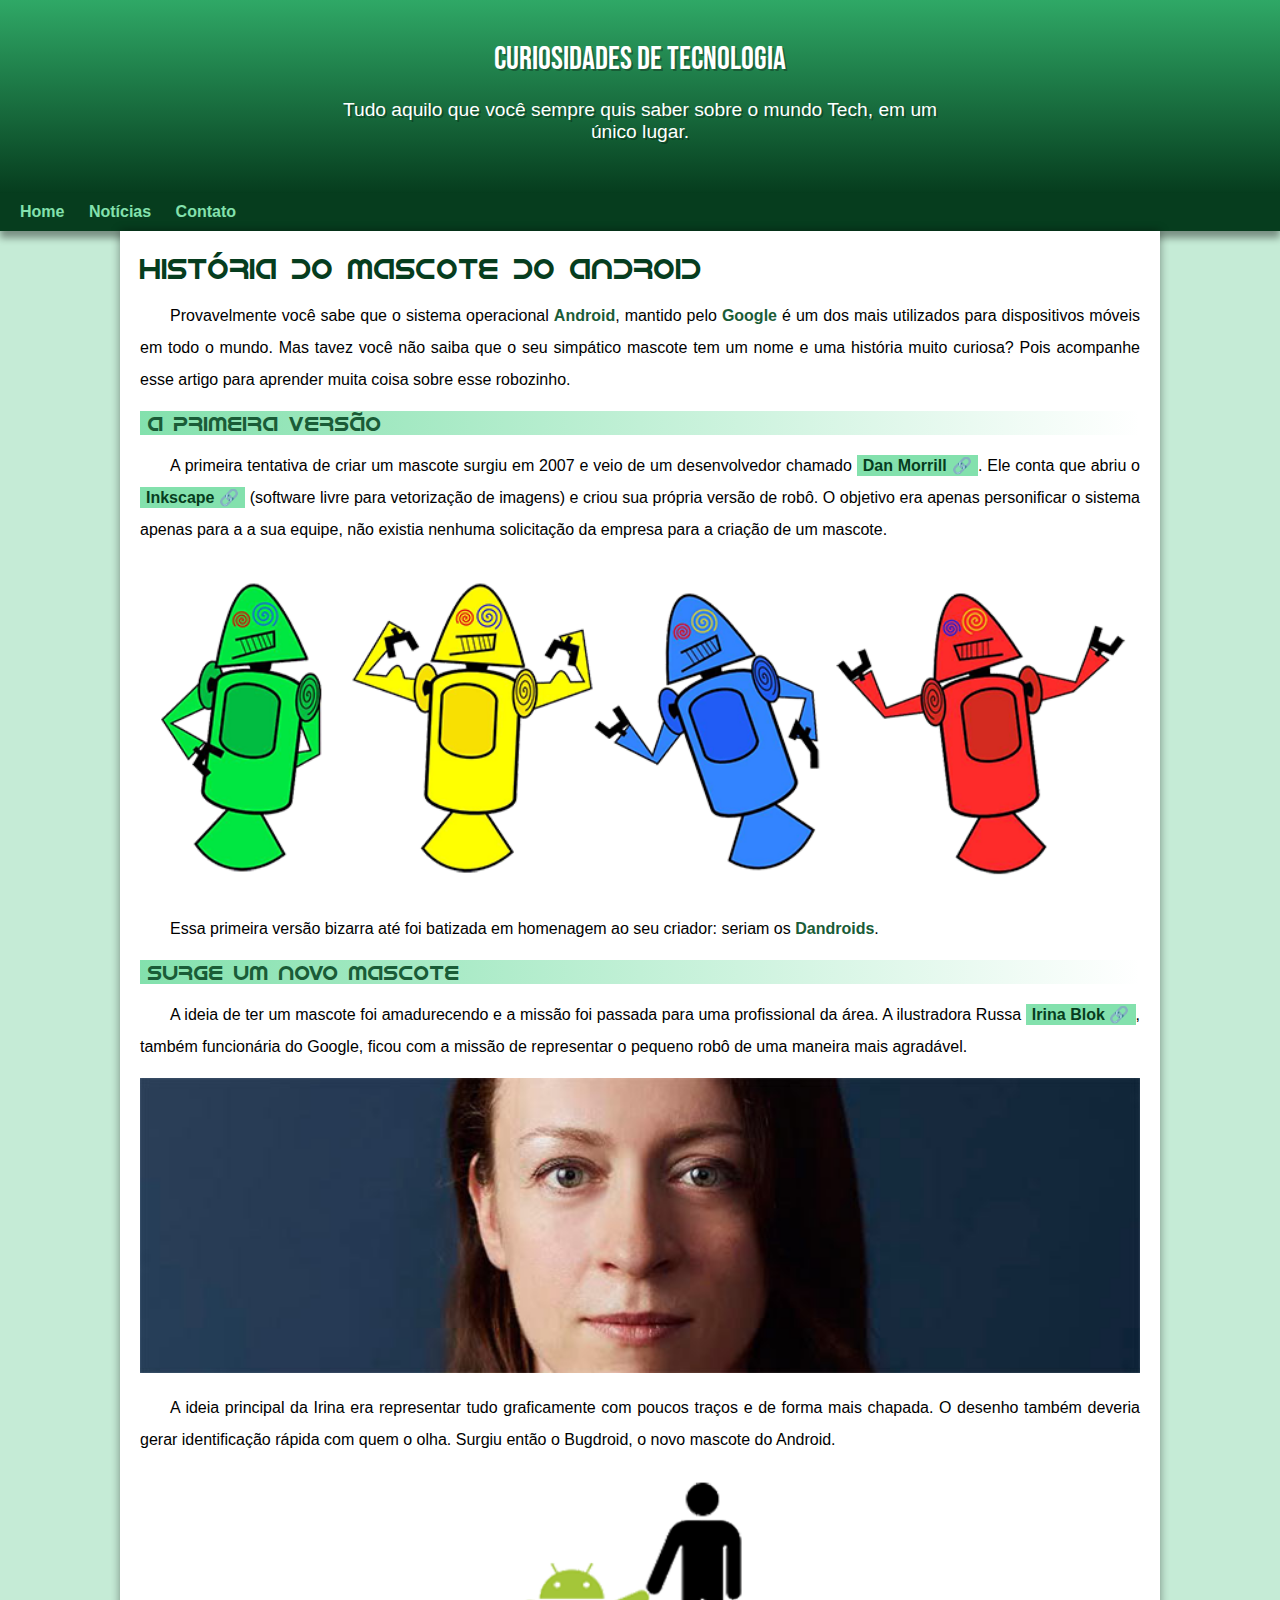
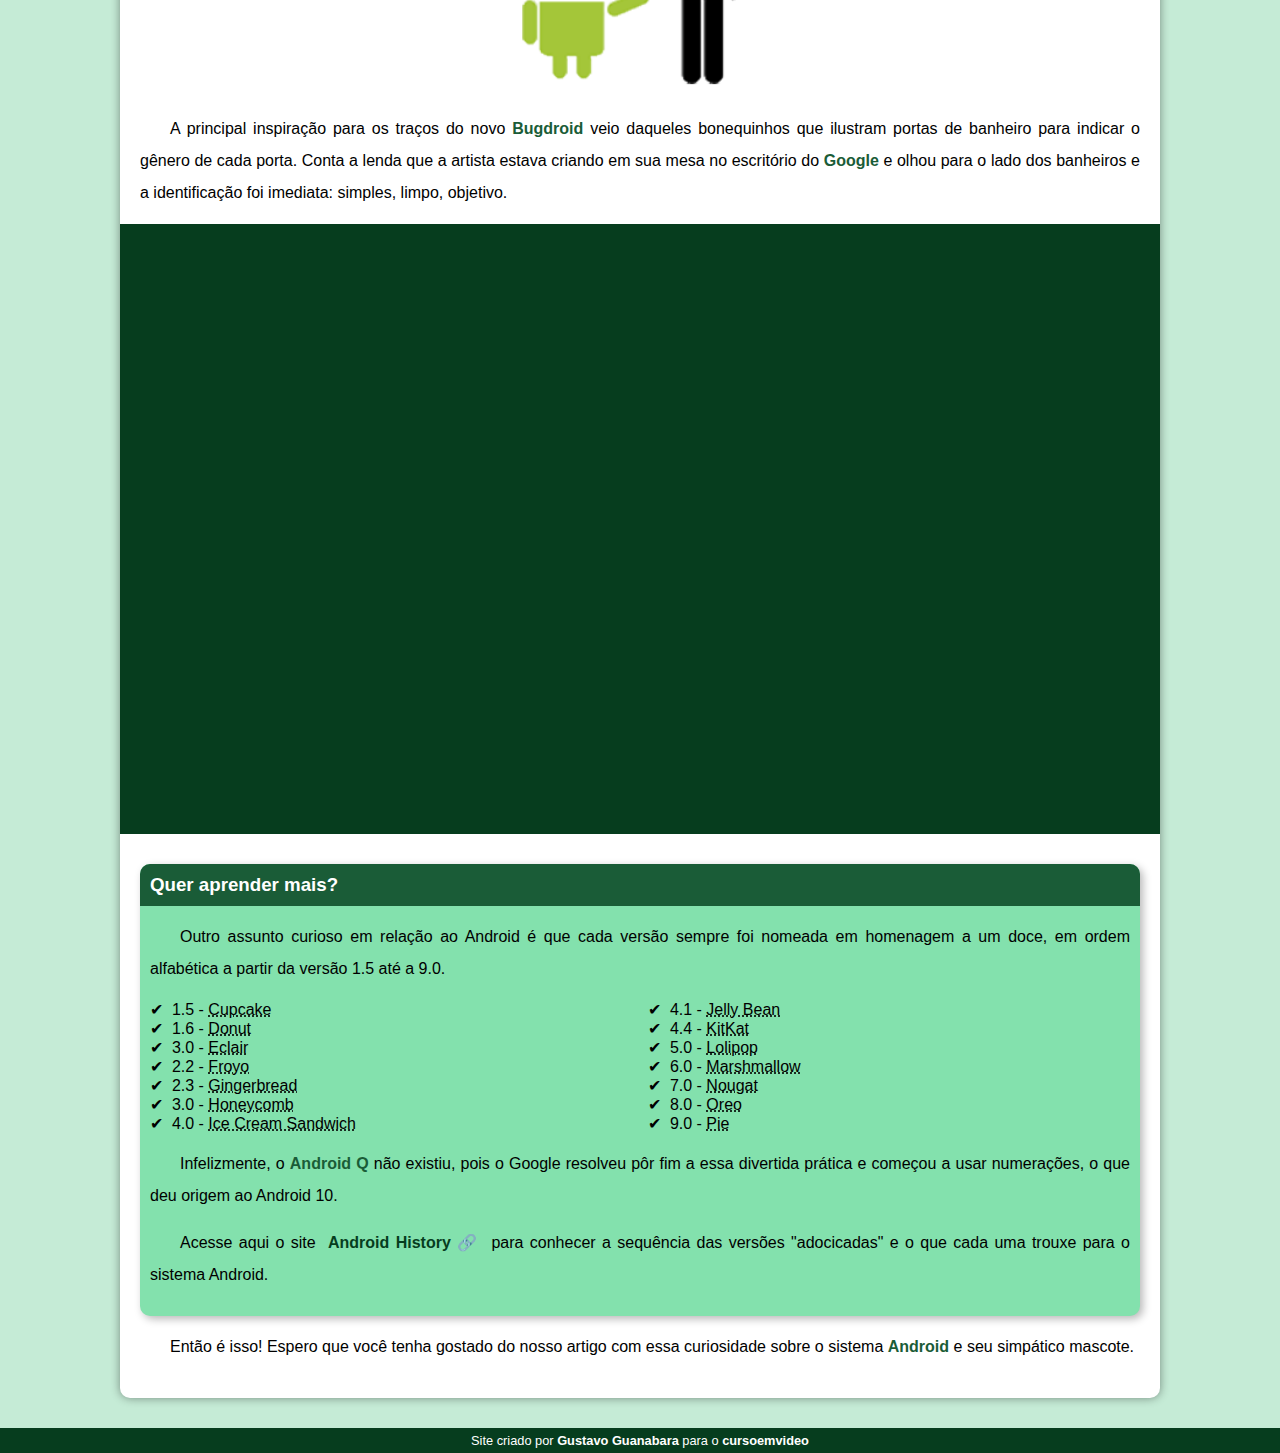
<file: index.html>
<!DOCTYPE html>
<html lang="pt-br">
<head>
    <meta charset="UTF-8">
    <meta name="viewport" content="width=device-width, initial-scale=1.0">
    <title>Como surgiu o mascote do Android?</title>
    <link rel="shortcut icon" href="imagens/favicon.ico" type="image/x-icon">
    <link rel="stylesheet" href="estilo/style.css">
</head>
<body>
    <header>
        <h1>Curiosidades de Tecnologia</h1>
        <p>Tudo aquilo que você sempre quis saber sobre o mundo Tech, em um único lugar. </p>
    </header>
    <nav>
        <a href="#">Home</a>
        <a href="#">Notícias</a>
        <a href="#">Contato</a>
    </nav>
    <main>
        <article>
            <h1>História do Mascote do Android</h1>

            <p>Provavelmente você sabe que o sistema operacional <strong>Android</strong>, mantido pelo <strong>Google</strong> é um dos mais utilizados para dispositivos móveis em todo o mundo. Mas tavez você não saiba que o seu simpático mascote tem um nome e uma história muito curiosa? Pois acompanhe esse artigo para aprender muita coisa sobre esse robozinho.</p>

            <h2>A primeira versão</h2>

            <p>A primeira tentativa de criar um mascote surgiu em 2007 e veio de um desenvolvedor chamado <a href="https://www.thedrum.com/news/2013/01/06/googles-dan-morrill-reveals-rejected-android-mascot-designs" target="_blank" class="externo">Dan Morrill</a>. Ele conta que abriu o <a href="https://inkscape.org/" target="_blank" class="externo">Inkscape</a> (software livre para vetorização de imagens) e criou sua própria versão de robô. O objetivo era apenas personificar o sistema apenas para a a sua equipe, não existia nenhuma solicitação da empresa para a criação de um mascote.</p>

            <picture>
                <source media="(max-width: 670px)" srcset="imagens/dan-droids-pq.png">
                <img src="imagens/dan-droids.png" alt="Primeiro mascote do Android">
            </picture>

            <p>Essa primeira versão bizarra até foi batizada em homenagem ao seu criador: seriam os <strong>Dandroids</strong>.</p>

            <h2>Surge um novo mascote</h2>

            <p>A ideia de ter um mascote foi amadurecendo e a missão foi passada para uma profissional da área. A ilustradora Russa <a href="https://www.irinablok.com/android" target="_blank" class="externo">Irina Blok</a>, também funcionária do Google, ficou com a missão de representar o pequeno robô de uma maneira mais agradável.</p>

            <picture>
                <source media="(max-width: 670px)" srcset="imagens/irina-blok-pq.jpg">
                <img src="imagens/irina-blok.jpg" alt="Irina Blok, criadora do Bugdroid">
            </picture>

            <p>A ideia principal da Irina era representar tudo graficamente com poucos traços e de forma mais chapada. O desenho também deveria gerar identificação rápida com quem o olha. Surgiu então o Bugdroid, o novo mascote do Android.</p>

            <img src="imagens/bugdroid.png" class="pequena" alt="Bugdroid">

            <p>A principal inspiração para os traços do novo <strong>Bugdroid</strong> veio daqueles bonequinhos que ilustram portas de banheiro para indicar o gênero de cada porta. Conta a lenda que a artista estava criando em sua mesa no escritório do <strong>Google</strong> e olhou para o lado dos banheiros e a identificação foi imediata: simples, limpo, objetivo.</p>

            <div class="video">
                <iframe width="560" height="315" src="https://www.youtube.com/embed/l2UDgpLz20M?si=cOjbV6g3s-AnaOYz" title="YouTube video player" frameborder="0" allow="accelerometer; autoplay; clipboard-write; encrypted-media; gyroscope; picture-in-picture; web-share" referrerpolicy="strict-origin-when-cross-origin" allowfullscreen></iframe>
            </div>
            
            <aside>
                <h3>Quer aprender mais?</h3>

                <p>Outro assunto curioso em relação ao Android é que cada versão sempre foi nomeada em homenagem a um doce, em ordem alfabética a partir da versão 1.5 até a 9.0.</p>

                <ul>
                    <li>1.5 - <abbr title="Bolo de Copo">Cupcake</abbr></li>
                    <li>1.6 - <abbr title="Rosquinha">Donut</abbr></li>
                    <li>3.0 - <abbr title="Bomba">Eclair</abbr></li>
                    <li>2.2 - <abbr title="Iorgute Congelado">Froyo</abbr></li>
                    <li>2.3 - <abbr title="Biscoito de Gengibre">Gingerbread</abbr></li>
                    <li>3.0 - <abbr title="Favo de Mel">Honeycomb</abbr></li>
                    <li>4.0 - <abbr title="Saunduíche de Sorvete">Ice Cream Sandwich</abbr></li>
                    <li>4.1 - <abbr title="Jujuba">Jelly Bean</abbr></li>
                    <li>4.4 - <abbr title="KitKat">KitKat</abbr></li>
                    <li>5.0 - <abbr title="Pirulito">Lolipop</abbr></li>
                    <li>6.0 - <abbr title="Marshmallow">Marshmallow</abbr></li>
                    <li>7.0 - <abbr title="Torrnr">Nougat</abbr></li>
                    <li>8.0 - <abbr title="Oreo">Oreo</abbr></li>
                    <li>9.0 - <abbr title="Torta">Pie</abbr></li>
                </ul>
                <p>Infelizmente, o <strong>Android Q</strong> não existiu, pois o Google resolveu pôr fim a essa divertida prática e começou a usar numerações, o que deu origem ao Android 10.</p>

                <p>Acesse aqui o site <a href="https://www.android.com/intl/en_uk/history/#/donut" target="_blank" class="externo">Android History</a> para conhecer a sequência das versões "adocicadas" e o que cada uma trouxe para o sistema Android.</p>
            </aside>
           

            <p>Então é isso! Espero que você tenha gostado do nosso artigo com essa curiosidade sobre o sistema <strong>Android</strong> e seu simpático mascote.</p>
        </article>
    </main>
    <footer>
        <p>Site criado por <a href="https://gustavoguanabara.github.io/" target="_blank">Gustavo Guanabara</a> para o <a href="https://www.youtube.com/cursoemvideo" target="_blank">cursoemvideo</a></p>
    </footer>
</body>
</html>
</file>
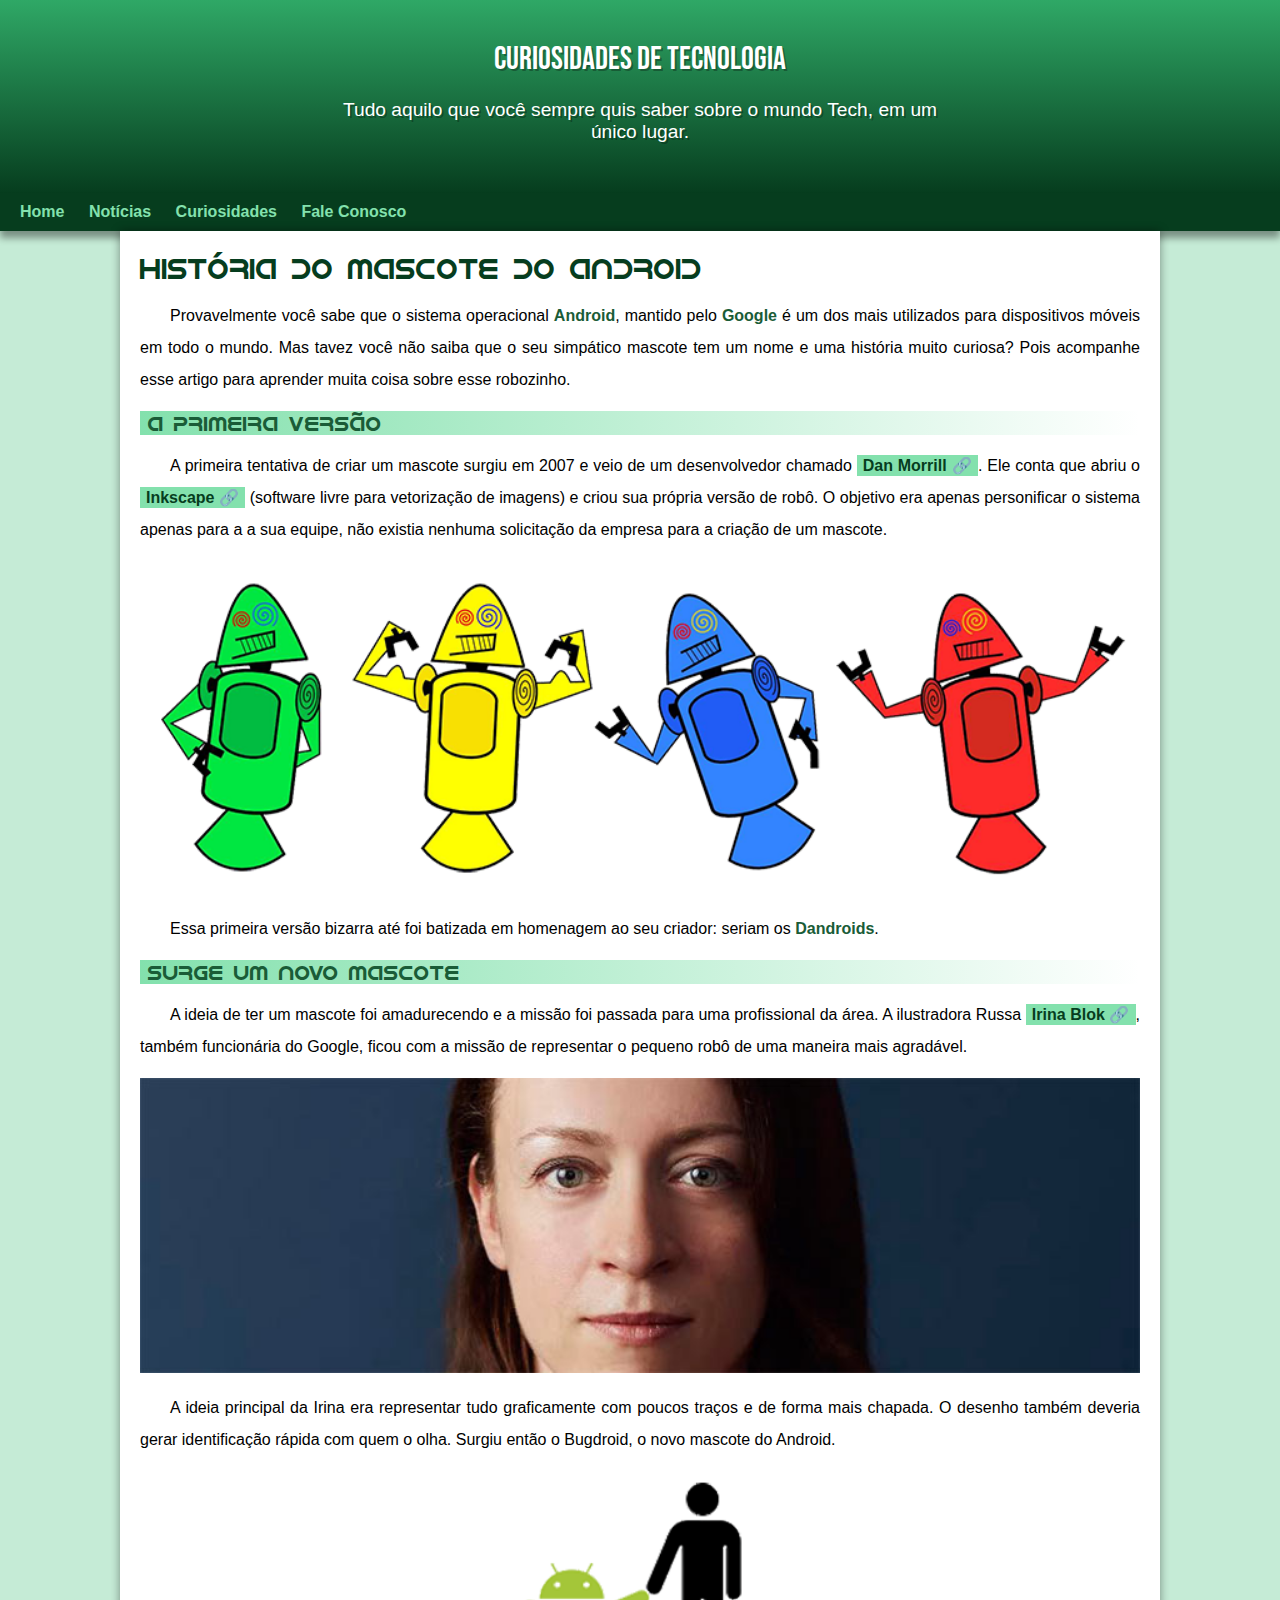
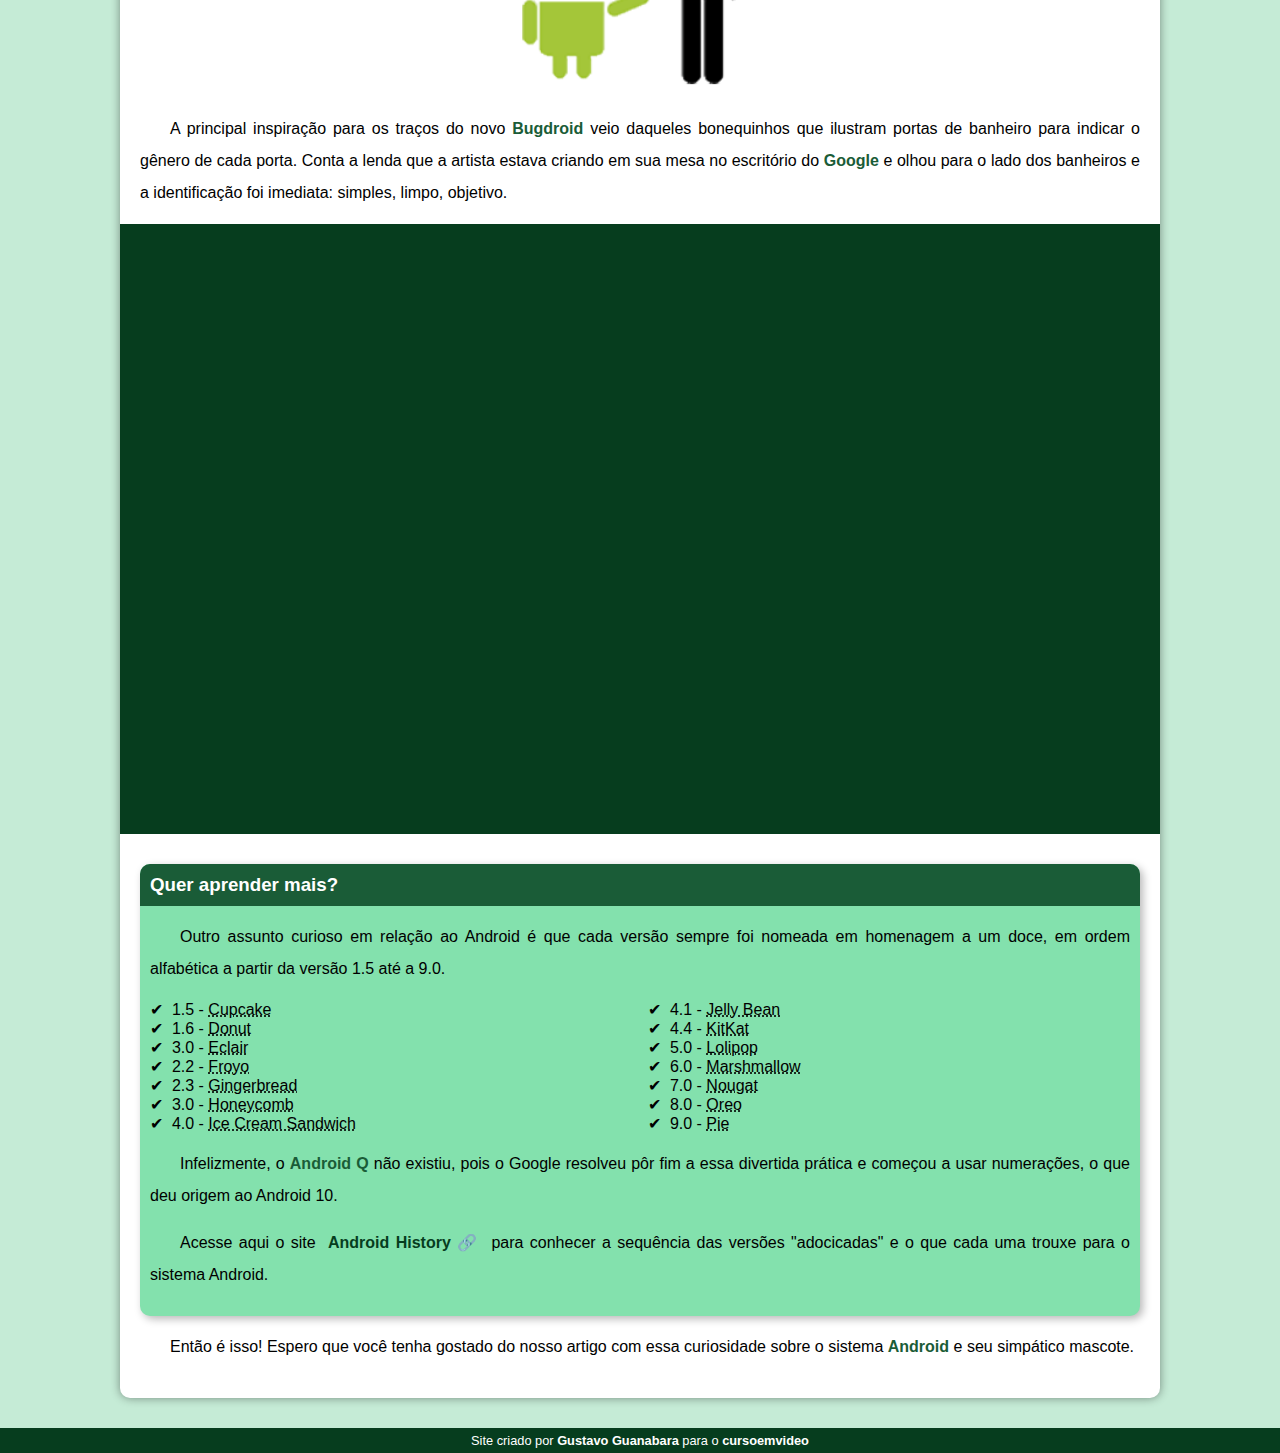
<file: index.html.html>
<!DOCTYPE html>
<html lang="pt-br">
<head>
    <meta charset="UTF-8">
    <meta name="viewport" content="width=device-width, initial-scale=1.0">
    <title>Como surgiu o mascote do Android?</title>
    <link rel="shortcut icon" href="imagens/favicon.ico" type="image/x-icon">
    <link rel="stylesheet" href="estilo/style.css">
</head>
<body>
    <header>
        <h1>Curiosidades de Tecnologia</h1>
        <p>Tudo aquilo que você sempre quis saber sobre o mundo Tech, em um único lugar. </p>
    </header>
    <nav>
        <a href="#">Home</a>
        <a href="#">Notícias</a>
        <a href="#">Curiosidades</a>
        <a href="#">Fale Conosco</a>
    </nav>
    <main>
        <article>
            <h1>História do Mascote do Android</h1>

            <p>Provavelmente você sabe que o sistema operacional <strong>Android</strong>, mantido pelo <strong>Google</strong> é um dos mais utilizados para dispositivos móveis em todo o mundo. Mas tavez você não saiba que o seu simpático mascote tem um nome e uma história muito curiosa? Pois acompanhe esse artigo para aprender muita coisa sobre esse robozinho.</p>

            <h2>A primeira versão</h2>

            <p>A primeira tentativa de criar um mascote surgiu em 2007 e veio de um desenvolvedor chamado <a href="https://www.thedrum.com/news/2013/01/06/googles-dan-morrill-reveals-rejected-android-mascot-designs" target="_blank" class="externo">Dan Morrill</a>. Ele conta que abriu o <a href="https://inkscape.org/" target="_blank" class="externo">Inkscape</a> (software livre para vetorização de imagens) e criou sua própria versão de robô. O objetivo era apenas personificar o sistema apenas para a a sua equipe, não existia nenhuma solicitação da empresa para a criação de um mascote.</p>

            <picture>
                <source media="(max-width: 670px)" srcset="imagens/dan-droids-pq.png">
                <img src="imagens/dan-droids.png" alt="Primeiro mascote do Android">
            </picture>

            <p>Essa primeira versão bizarra até foi batizada em homenagem ao seu criador: seriam os <strong>Dandroids</strong>.</p>

            <h2>Surge um novo mascote</h2>

            <p>A ideia de ter um mascote foi amadurecendo e a missão foi passada para uma profissional da área. A ilustradora Russa <a href="https://www.irinablok.com/android" target="_blank" class="externo">Irina Blok</a>, também funcionária do Google, ficou com a missão de representar o pequeno robô de uma maneira mais agradável.</p>

            <picture>
                <source media="(max-width: 670px)" srcset="imagens/irina-blok-pq.jpg">
                <img src="imagens/irina-blok.jpg" alt="Irina Blok, criadora do Bugdroid">
            </picture>

            <p>A ideia principal da Irina era representar tudo graficamente com poucos traços e de forma mais chapada. O desenho também deveria gerar identificação rápida com quem o olha. Surgiu então o Bugdroid, o novo mascote do Android.</p>

            <img src="imagens/bugdroid.png" class="pequena" alt="Bugdroid">

            <p>A principal inspiração para os traços do novo <strong>Bugdroid</strong> veio daqueles bonequinhos que ilustram portas de banheiro para indicar o gênero de cada porta. Conta a lenda que a artista estava criando em sua mesa no escritório do <strong>Google</strong> e olhou para o lado dos banheiros e a identificação foi imediata: simples, limpo, objetivo.</p>

            <div class="video">
                <iframe width="560" height="315" src="https://www.youtube.com/embed/l2UDgpLz20M?si=cOjbV6g3s-AnaOYz" title="YouTube video player" frameborder="0" allow="accelerometer; autoplay; clipboard-write; encrypted-media; gyroscope; picture-in-picture; web-share" referrerpolicy="strict-origin-when-cross-origin" allowfullscreen></iframe>
            </div>
            
            <aside>
                <h3>Quer aprender mais?</h3>

                <p>Outro assunto curioso em relação ao Android é que cada versão sempre foi nomeada em homenagem a um doce, em ordem alfabética a partir da versão 1.5 até a 9.0.</p>

                <ul>
                    <li>1.5 - <abbr title="Bolo de Copo">Cupcake</abbr></li>
                    <li>1.6 - <abbr title="Rosquinha">Donut</abbr></li>
                    <li>3.0 - <abbr title="Bomba">Eclair</abbr></li>
                    <li>2.2 - <abbr title="Iorgute Congelado">Froyo</abbr></li>
                    <li>2.3 - <abbr title="Biscoito de Gengibre">Gingerbread</abbr></li>
                    <li>3.0 - <abbr title="Favo de Mel">Honeycomb</abbr></li>
                    <li>4.0 - <abbr title="Saunduíche de Sorvete">Ice Cream Sandwich</abbr></li>
                    <li>4.1 - <abbr title="Jujuba">Jelly Bean</abbr></li>
                    <li>4.4 - <abbr title="KitKat">KitKat</abbr></li>
                    <li>5.0 - <abbr title="Pirulito">Lolipop</abbr></li>
                    <li>6.0 - <abbr title="Marshmallow">Marshmallow</abbr></li>
                    <li>7.0 - <abbr title="Torrnr">Nougat</abbr></li>
                    <li>8.0 - <abbr title="Oreo">Oreo</abbr></li>
                    <li>9.0 - <abbr title="Torta">Pie</abbr></li>
                </ul>
                <p>Infelizmente, o <strong>Android Q</strong> não existiu, pois o Google resolveu pôr fim a essa divertida prática e começou a usar numerações, o que deu origem ao Android 10.</p>

                <p>Acesse aqui o site <a href="https://www.android.com/intl/en_uk/history/#/donut" target="_blank" class="externo">Android History</a> para conhecer a sequência das versões "adocicadas" e o que cada uma trouxe para o sistema Android.</p>
            </aside>
           

            <p>Então é isso! Espero que você tenha gostado do nosso artigo com essa curiosidade sobre o sistema <strong>Android</strong> e seu simpático mascote.</p>
        </article>
    </main>
    <footer>
        <p>Site criado por <a href="https://gustavoguanabara.github.io/" target="_blank">Gustavo Guanabara</a> para o <a href="https://www.youtube.com/cursoemvideo" target="_blank">cursoemvideo</a></p>
    </footer>
</body>
</html>
</file>
<file: estilo/style.css>
@charset "UTF-8";

@import url('https://fonts.googleapis.com/css2?family=Bebas+Neue&family=Indie+Flower&display=swap');

@font-face {
    font-family: 'Android';
    src: url('../fontes/idroid.otf') format('opentype');
    font-weight: normal;
}

:root {
    /* Conjunto de variaveis que irão declarar as cores e as fontos usadas no site*/
    --cor0: #c5ebd6;
    --cor1: #83e1ad;
    --cor2: #3ddc84;
    --cor3: #2fa866;
    --cor4: #1a5c37;
    --cor5: #063d1e;

    --fonte-padrao: Arial, Verdana, Helvetica, sans-serif;
    --fonte-destaque: 'Bebas Neue', cursive;
    --fonte-android: 'Android', cursive;
}

* {
    /* Essas são as configurações para toda a pagina */
    margin: 0px;
    padding: 0px;
}

body {
    background-color: var(--cor0);
    font-family: var(--fonte-padrao);
}

a.externo::after {
    content: '\00A0\1F517';
}
header {
    background-image: linear-gradient(to bottom, var(--cor3), var(--cor5));
    min-height: 150px;
    text-align: center;
    padding-top: 40px;
}

header h1 {
    color: white;
    font-family: var(--fonte-destaque);
    font-weight: normal;
    margin-bottom: 20px;
    text-shadow: 2px 2px 0px rgba(0, 0, 0, 0.288);
}  

header p {
    font-family: var(--fonte-padrao);
    font-size: 1.2em;
    color: white;
    max-width: 600px;
    padding-right: 10px;
    padding-left: 10px;
    margin: auto;
    padding-bottom: 50px;
    text-shadow: 2px 2px 0px rgba(0, 0, 0, 0.288);
}

nav {
    background-color: var(--cor5);
    padding: 10px;
    box-shadow: 0px 7px 7px rgba(0, 0, 0, 0.384);
}

nav > a {
    color: var(--cor1);
    padding: 10px;
    border-radius: 5px;
    text-decoration: none;
    font-weight: bold;
    transition-duration: 0.5s;
} 

nav > a:hover {
    background-color: var(--cor3);
    color: var(--cor5);
}

main {
    min-width: 300px;
    max-width: 1000px;
    margin: auto;
    margin-bottom: 30px;
    padding: 20px;
    background-color: white;
    box-shadow: 0px 0px 10px rgba(0, 0, 0, 0.411);
    border-radius: 0 0 10px 10px;
}

main h1 {
    color: var(--cor5);
    font-family: var(--fonte-android);
    font-weight: normal;
    font-size: 1.8em;
}

main h2 {
    font-family: var(--fonte-android);
    color: var(--cor4);
    font-size: 1.3em;
    font-weight: normal;
    background-image: linear-gradient(to right, var(--cor1),transparent);
    text-indent: 8px;
}

main p {
    margin: 15px 0px;
    text-align: justify;
    text-indent: 30px;
    font-size: 1em;
    line-height: 2em;
}

main strong {
    color: var(--cor4);
    font-weight: bolder;
    
}

main a {
    text-decoration: none;
    font-weight: bold;
    color: var(--cor5);
    background-color: var(--cor1);
    padding: 2px 6px;
}

main a:hover {
    text-decoration: underline;
    color: var(--cor4);
}

main img {
    width: 100%;
}

main img.pequena {
    max-width: 350px;
    display: block;
    margin: auto;
}

div.video {
    /* Comando para deixar o video responsivel a tela*/
    background-color: var(--cor5);
    margin:0px -20px 30px -20px;
    padding: 20px;
    padding-bottom: 59%;
    position: relative;
}

div.video > iframe {
    /* Comando para deixar o video responsivel a tela*/
     position: absolute;
     top: 5%;
     left: 5%;
     width: 90%;
     height: 90%;
}
aside {
    background-color: var(--cor1);
    padding: 10px;
    border-radius: 10px;
    box-shadow: 3px 3px 8px rgba(0, 0, 0, 0.281);
}

aside > h3 {
    /*margin: -10px -10px 0px -10px; Nesse codigo Foi ultilizado valores negativos para que a margem se alinhase com a outra caixa */
    background-color: var(--cor4);
    color: white;
    padding: 10px;
    margin: -10px -10px 0px -10px;
    border-radius: 10px 10px 0 0;
}

aside > ul {
    /*list-style-type: '\2714\00A0'; O primeiro codigo foi para definir o simbolo da lista, e o segundo foi o espassamento entre o simbolo e o numero*/
    list-style-type: '\2714\00A0\00A0';
    list-style-position: inside;
    columns: 2;
}

footer {
    background-color: var(--cor5);
    color: white;
    text-align: center;
    font-size: 0.8em;
    padding: 5px;
}

footer a {
    color: white;
    font-weight: bolder;
    text-decoration: none;
}

footer a:hover {
    text-decoration: underline;
    color: var(--cor1);
}
</file>
